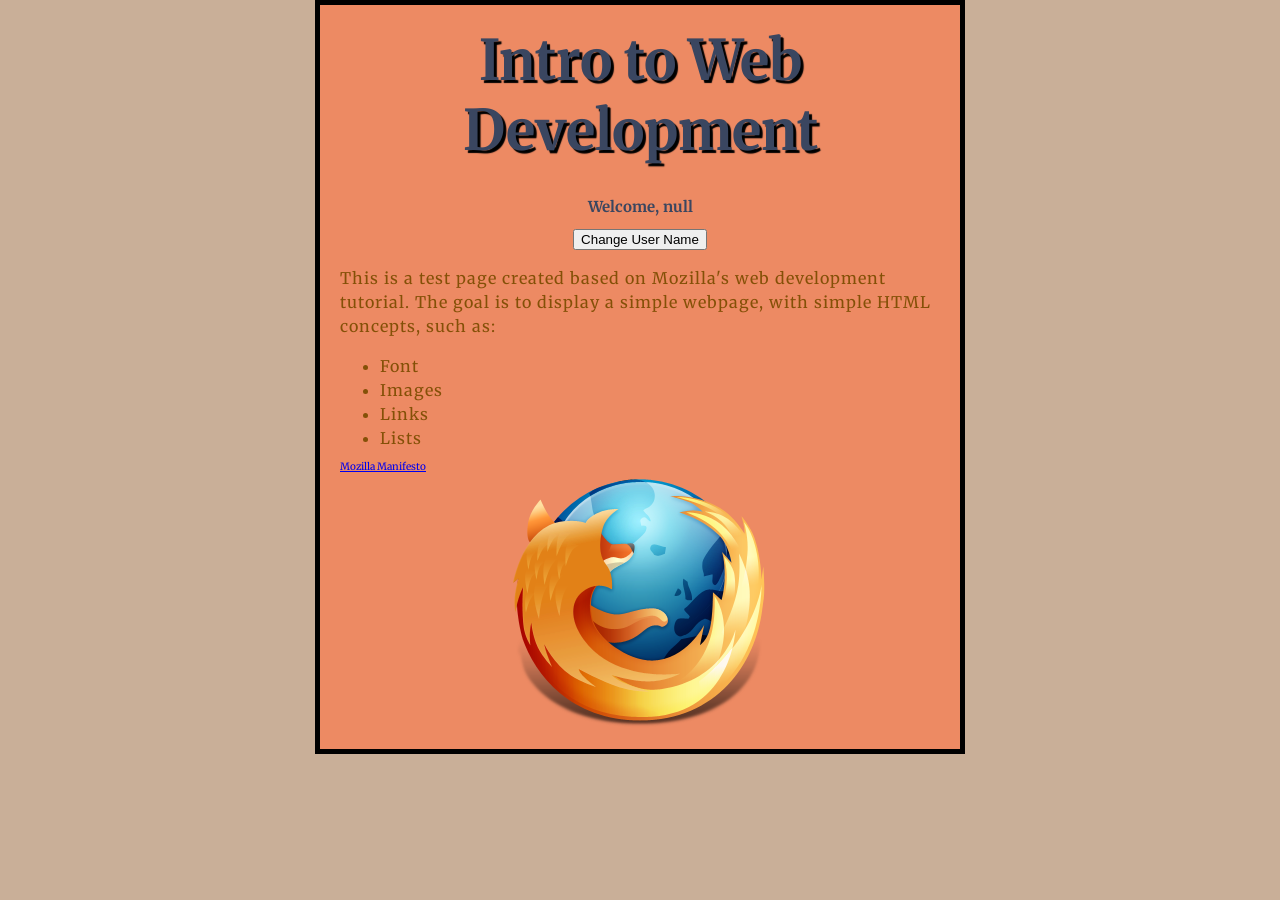
<file: index.html>
<!DOCTYPE html>
<html>
<head>
    <meta charset="utf-8">
    <title>My test page</title>
    <link href="styles/style.css" rel="stylesheet" type="text/css">
    <link href="https://fonts.googleapis.com/css?family=Merriweather" rel="stylesheet">
</head>
<body>
<h1 id="mainTitle">Intro to Web Development</h1>
<div style="text-align: center;">
<h2>Welcome</h2>
<button >Change User Name</button>
</div>
<p>This is a test page created based on Mozilla's web development tutorial.
    The goal is to display a simple webpage, with simple HTML concepts, such as: </p>
<ul>
    <li>Font</li>
    <li>Images</li>
    <li>Links</li>
    <li>Lists</li>
</ul>
<a href="https://www.mozilla.org/en-US/about/manifesto/">Mozilla Manifesto</a>
<img src="images/firefox-icon.png" alt="Firefox Icon">
</body>


<script src="scripts/main.js"></script>
</html>
</file>
<file: styles/style.css>
html {
  font-size: 10px; /* px means 'pixels': the base font size is now 10 pixels high  */
  font-family: 'Merriweather', serif; /* this should be the rest of the output you got from Google fonts */
  background-color: #c9af98;
}

body {
  width: 600px;
  margin: 0 auto;
  background-color: #ed8a63;
  padding: 0 20px 20px 20px;
  border: 5px solid black;
}

h1 {
  font-size: 56px;
  color: #3a4660;
  text-align: center;
  text-shadow: 3px 3px 1px black;
  margin: 0;
  padding: 20px 0;
}

h2 {
  color: #3a4660;
  text-align: center;
}

p, li {
  font-size: 16px;
  line-height: 1.5;
  color: #845007;
  letter-spacing: 1px;
}

img {
  display: block;
  margin: 0 auto;
}
</file>
